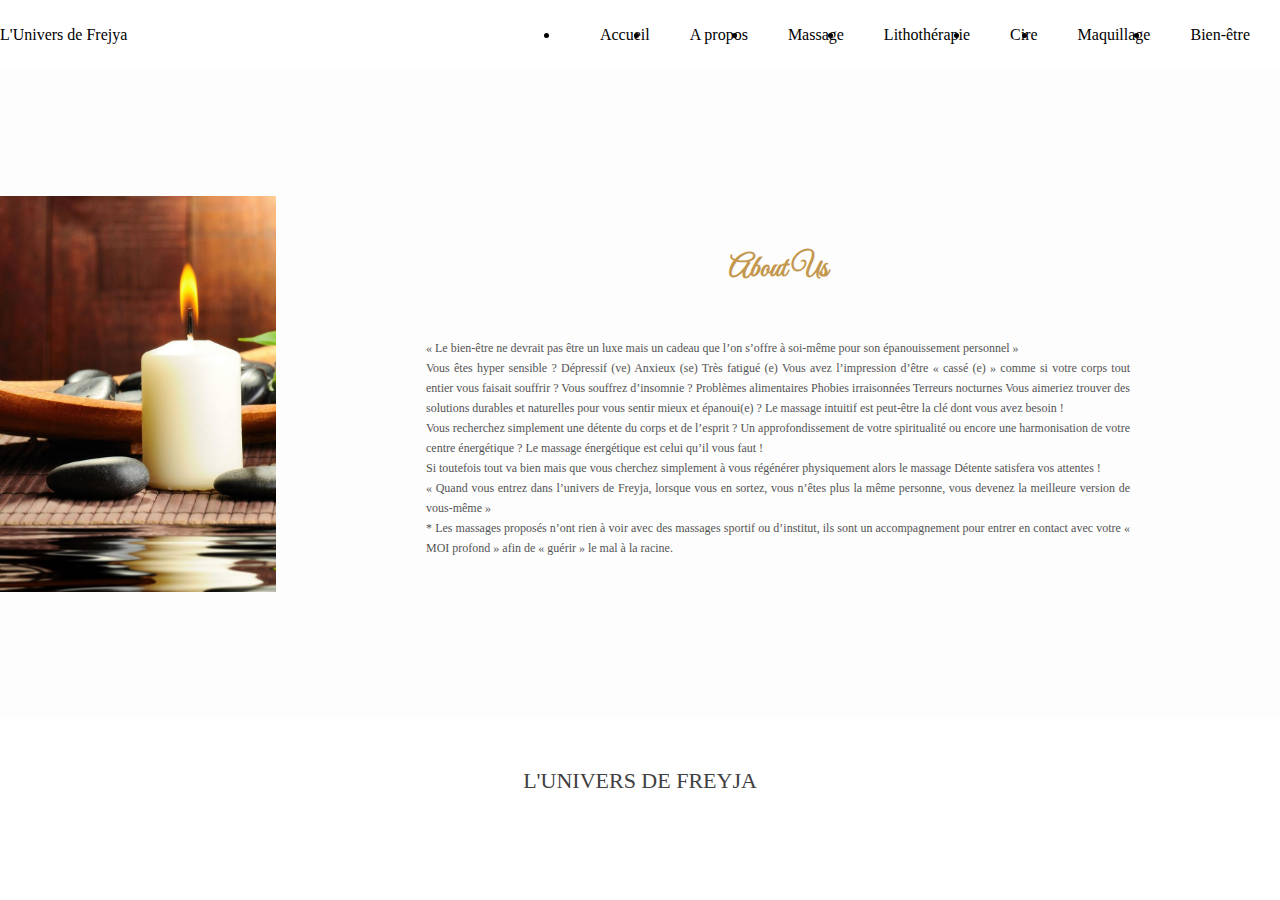
<file: about.html>
<!DOCTYPE html>
<html lang="en">

<head>
    <meta charset="UTF-8">
    <meta name="viewport" content="width=device-width, initial-scale=1.0">
    <title>A propos</title>
    <link rel="stylesheet" href="./assets/css/style.css" />
</head>

<body>
    <!-- START NAVBAR -->
    <nav class="navbar">
        <span class="navbar-toggle" id="js-navbar-toggle">
            <i class="fas fa-bars"></i>
        </span>
        <a href="#" clas="logo">L'Univers de Frejya</a>
        <ul class="main-nav" id="js-menu">
            <li>
                <a href="index.html" class="nav-links">Accueil</a>
            </li>
            <li>
                <a href="about.html" class="nav-links">A propos</a>
            </li>
            <li>
                <a href="#" class="nav-links">Massage</a>
            </li>
            <li>
                <a href="lithotherapy.html" class="nav-links">Lithothérapie</a>
            </li>
            <li>
                <a href="#" class="nav-links">Cire</a>
            </li>
            <li>
                <a href="#" class="nav-links">Maquillage</a>
            </li>
            <li>
                <a href="#" class="nav-links">Bien-être</a>
            </li>
        </ul>
    </nav>
    <!-- END NAVBAR -->

    <!-- START ABOUT SECTION -->
    <div class="about-section">
        <div class="inner-container">
            <h1>About Us</h1>
            <p class="text">
                « Le bien-être ne devrait pas être un luxe mais un cadeau que l’on s’offre à soi-même pour son
                épanouissement personnel »

            <p class="text">Vous êtes hyper sensible ?
                Dépressif (ve)
                Anxieux (se)
                Très fatigué (e)
                Vous avez l’impression d’être « cassé (e) » comme si votre corps tout entier vous faisait souffrir ?
                Vous souffrez d’insomnie ?
                Problèmes alimentaires
                Phobies irraisonnées
                Terreurs nocturnes
                Vous aimeriez trouver des solutions durables et naturelles pour vous sentir mieux et épanoui(e) ?
                Le massage intuitif est peut-être la clé dont vous avez besoin !</p>

            <p class="text">Vous recherchez simplement une détente du corps et de l’esprit ?
                Un approfondissement de votre spiritualité ou encore une harmonisation de votre centre énergétique ?
                Le massage énergétique est celui qu’il vous faut !</p>

            <p class="text">Si toutefois tout va bien mais que vous cherchez simplement à vous régénérer physiquement
                alors le massage Détente satisfera vos attentes !</p>

            <p class="text">« Quand vous entrez dans l’univers de Freyja, lorsque vous en sortez, vous n’êtes plus la
                même personne, vous devenez la meilleure version de vous-même »</p>

            <p class="text">* Les massages proposés n’ont rien à voir avec des massages sportif ou d’institut, ils sont
                un accompagnement pour entrer en contact avec votre « MOI profond » afin de « guérir » le mal à la
                racine.</p>
            </p>
            <!-- <div class="skills">
                <span>Maquillage</span>
                <span>Bien-être</span>
                <span>Massage</span>
            </div>-->
        </div>
    </div>
    <!-- END ABOUT SECTION -->

    <!-- START FOOTER -->
    <div id="document">
        <footer>
            <h3>L'Univers de Freyja</h3>
        </footer>
    </div>
    <!-- END FOOTER -->
</body>

</html>
</file>
<file: assets/css/style.css>
@import url('https://fonts.googleapis.com/css2?family=Great+Vibes&family=Source+Sans+Pro:wght@300;400;700&display=swap');

/****** START NAVBAR ******/
/** {
    box-sizing: border-box;
    padding: 0;
    margin: 0;
}

body {
    font-family: "Josefin Sans", sans-serif;
}

.navbar {
    font-size: 18px;
    background-image: linear-gradient(260deg, #E0BBE4 0%, #FBD2D7 100%);
    border: 1px solid rgba(0, 0, 0, 0.2);
    padding-bottom: 10px;
    padding-top: 10px;
}

.main-nav {
    list-style-type: none;
    display: none;
}

.nav-links, .logo {
    text-decoration: none;
    color: rgba(255, 255, 255, 0.7);
    font-family: 'Source Sans Pro', sans-serif;
}

.main-nav li {
    text-align: center;
    margin: 15px auto;
}

.logo {
    display: inline-block;
    font-size: 22px;
    margin-top: 10px;
    margin-left: 20px;
}

.navbar-toggle {
    position: absolute;
    top: 10px;
    right: 20px;
    cursor: pointer;
    color: rgba(255, 255, 255, 0.8);
    font-size: 24px;
}

.active {
    display: block;
}


/******* END NAVBAR ******/ 

/****** START FOOTER ******/
/*#document {
    height: 10px;
    display: flex;
    flex-direction: column;
}

footer {
    flex-shrink: 0;
}

h3, p {
    padding: 20px;
}

footer {
    color: white;
    background: url(../img/FOOTER.jpg);
    background-position: center;
    background-repeat: no-repeat;
    background-size: cover;
}

footer > h1 {
    text-shadow: 1px 1px 4px #00000000;
}
/****** END FOOTER ******/

/****** START HOME PAGE ******/
* {
    margin: 0;
    padding: 0;
    border: 0;
    font-size: 100%;
    font: inherit;
    vertical-align: baseline;
}

.index {
    font-family: 'Source Sans', sans-serif;
    font-weight: 50%;
    text-align: center;
    width: 100%;
    margin: 0 auto;
    box-sizing: border-box;
    overflow: auto;
}

/****** FLEX PROPERTY ******/
.flex {
    display: -webkit-flex;
    display: -moz-flex;
    display: -ms-flex;
    display: -o-flex;
    display: flex;
}

/****** BUTTON QUE LORSQU'IL EST ACTIVE ******/
button:active {
    transition-duration: 0.2s;
    transform: scale(0.95);
}

a {
    color: currentcolor;
    text-decoration: none;
}

/****** HEADER ******/
header {
    display: block;
    margin: 0 auto;
    max-width: 960px;
    position: relative;
    z-index: 1;
}

/****** CONTAINER 1 ******/
#container1-header {
    width: 100%;
    color: white;
    font-family: 'Source Sans', sans-serif;
    position: absolute;
    display: flex;
    display: -webkit-flex;
    justify-content: space-between;
    align-items: center;
}

#container1-header p {
    font-size: 14px;
    padding-left: 15px;
    word-spacing: 4px;
    text-shadow: 2px 2px 2px grey;
    padding-top: 4px;
}

/****** CONTAINER 2 - FOND BLANC ******/
#container2-header {
    width: 100%;
    background-color: rgba(255, 255, 255, 0.9);
    margin-top: 35px;
    height: 95px;
    position: absolute;
    left: 0;
}

/****** LOGO + PRINCIPAL MENU ******/

/****** LOGO ******/
.logo-menu {
    width: 100%;
}

.logo a img {
    width: 170px;
}

/****** PRINCIPAL MENU ******/
#div-menu-block {
    position: static;
    float: right;
    width: 80%;
    margin-top: 32px;
    padding-right: 5px;
    text-align: center;
}

header #div-menu-block .principal-nav ul {
    flex-direction: row;
    list-style: none;
}

header #div-menu-block .principal-nav ul li {
    flex: 1;
}

header #div-menu-block .pricipal-nav ul li a {
    color: #414042;
    padding: 0.5rem;
}

#nav_site {
    margin-right: 10px;
    margin-left: 20px;
}

#nav_massage {
    margin-right: 25px;
    margin-left: 10px;
}

#nav-lithotherapy {
    margin-right: 50px;
    margin-left: 30px;
}

#nav_candles {
    margin-right: 20px;
}

#nav_beauty {
    margin-left: -20px;
    margin-right: -20px;
}

#nav_wellbeing {
    margin-right: -50px;
}

header #div-menu-hide .nav-burger ul li a {
    display: -webkit-flex;
    justify-content: center;
    align-items: center;
}

/****** MENU DEROULANT ******/
header #div-menu-block .principal-nav .menu-deroulant {
    position: relative;
}

/****** MENU WITH HIDING LINKS ******/
header #div-menu-block .principal-nav .menu-deroulant ul {
    flex-direction: column;
    justify-content: center;
    width: 100%;
    position: absolute;
}

header #div-menu-block .principal-nav .menu-deroulant ul li {
    width: 100%;
    background-color: rgba(255, 255, 255, 0.9);
    padding-top: 0.2em;
    padding-bottom: 0.2em;
}

header #div-menu-block .principal-nav .menu-deroulant ul li a {
    color: #414042;
}

/****** MENU ANIMATION ******/
.logo-nav-burger {
    display: none;
}

header #div-menu-block .principal-nav .menu-deroulant:hover .medu-deroulant-content {
    display: block;
    z-index: 1;
    opacity: 0.8;
    transition-delay: 0.2s, 0.2s, 0.5s;
}

/****** ANIMATION, COLOR, SIZE *******/
header #div-menu-block .principal-nav ul li a:hover, .menu-deroulant-content:hover {
    color: #C3974E;
    transition-duration: 0.4s;
}

/****** MENU BURGER ******/
header #div-menu-hide .nav-burger ul li a:hover {
    color: #C3974E;
    transition-duration: 0.8s;
}

/****** MAIN ******/
main {
    margin-left: auto;
    margin-right: auto;
    max-width: 960px;
}

.container-main {
    width: 100%;
    margin-left: auto;
    margin-right: auto;
}

/****** CARROUSEL ******/
#slideshow {
    position: relative;
    max-width: 960px;
    height: 497px;
    overflow: hidden;
    margin-left: auto;
    margin-right: auto;
    z-index: 0;
}

#sContent {
    position: absolute;
    top: 0;
    left: 0;
    width: 497px;
    margin: 0;
    padding: 0;

    /****** CSS3 KEYFRAMES ANIMATIONS ******/
    animation-name: AutoSlide;
    animation-duration: 30s;
    animation-iteration-count: infinite;
    animation-timing-function: ease-in-out;
}

@keyframes AutoSlide {
    0%, 20%, 100% {
        top: 0px;
    }
    30%, 40%, 80%, 90% {
        top: -501px;
    }
    50%, 60% {
        top: -1002px;
    }
}

/****** 1ST TEXT BLOCK CENTER ******/
h1 {
    font-size: 30px;
    font-weight: 300;
    color: #C3974E;
    padding-top: 50px;
    width: 80%;
    text-align: center;
    margin-left: auto;
    margin-right: auto;
}

h2 {
    font-size: 25px;
    font-weight: 300;
    color:  #C3974E;
    margin-left: auto;
    margin-right: auto;
}

h2:after {
    display: block;
    content: "";
    background: #C3974E;
    width: 150px;
    height: 1px;
    margin-top: 30px;
    margin-left: auto;
    margin-right: auto;
    font-size: 100%;
    color: #C3974E;
    text-align: center;
}

/****** BLOCK TEXT + PICTURE ******/
.container-photo-text, .text-courant-decale-inverse {
    width: 100%;
    padding-top: 50px;
    padding-bottom: 30px;
    margin-left: auto;
    margin-right: auto;
    display: flex;
    display: -webkit-flex;
    justify-content: center;
    align-items: center;
    flex-wrap: wrap;
    justify-content: space-between;
}

.container-photo-text img, .texte-courant-decale-inverse img {
    width: 45%;
}

.container-photo {
    width: 100%;
}

.texte-courant-central {
    font-family: 'Source Sans', sans-serif;
    width: 80%;
    margin-top: 20px;
    margin-left: auto;
    margin-right: auto;
    text-align: justify;
    text-align-last: center;
}

.texte-courant {
    width: 35%;
    margin-left: auto;
    margin-right: auto;
    text-align: justify;
    text-align-last: center;
}

.text-courant-decale {
    width: 35%;
    margin-left: auto;
    margin-right: 5%;
    text-align: justify;
    text-align-last: center;
}

.texte-courant-decale-inverse {
    width: 35%;
    margin-left: 5%;
    margin-right: auto;
    text-align: justify;
    text-align-last: center;
}

h3 {
    text-transform: uppercase;
    font-weight: 500;
    font-size: 22px;
    color: #414042;
    text-align: center;
    padding-top: 50px;
    padding-bottom: 20px;
    margin-left: auto;
    margin-right: auto;
}

.container-photo-text p, .container-photo-text-inverse p {
    color: #414042;
    display: inline;
    width: 300px;
    font-family: 'Source Sans', sans-serif;
    font-size: 15px;
    margin-right: 0;
}

.en-savoir-plus {
    font-family: 'Source Sans', sans-serif;
    font-size: 10px;
    padding-top: 30px;
    padding-bottom: 30px;
    text-align: center;
}

.en-savoir-plus a {
    color: #C3974E;
}

/****** ANIMATION UNDERLINE ******/
.en-savoir-plus a:hover {
    text-decoration: underline;
}

.en-savoir-plus:before {
    display: block;
    content: "";
    background: #C3974E;
    width: 150px;
    height: 1px;
    margin-bottom: 30px;
    margin-left: auto;
    margin-right: auto;
    text-align: center;
}

/****** FOOTER ******/
footer {
    max-width: 960px;
    margin-left: auto;
    margin-right: auto;
}

#container-footer {
    height: 150px;
    display: flex;
    display: -webkit-flex;
    justify-content: space-between;
    font-family: 'Source Sans', sans-serif;
    padding-top: 70px;
}

.text-footer {
    width: 70%;
    font-size: 16px;
    display: flex;
    display: -webkit-flex;
    flex-direction: column;
    justify-content: center;
    align-items: center;
}

.text-footer a {
    color: #414042;
}

/****** UNDERLINE ANIMATION ******/
.text-footer a:hover {
    color: #C3974E;
    text-decoration: underline;
}

.logos-reseaux img {
    width: 35px;
    text-align: center;
    padding-top: 10px;
}

.copyright {
    font-size: 10px;
    color: #C9bFC4;
    line-height: 1em;
    padding-top: 5px;
}


/****** START ABOUT SECTION ******/
.about {
    min-height: 100vh;
    display: flex;
    align-items: center;
    justify-content: center;
    background-color: #f1f1f1;
}

.about-section {
    background: url(../img/FOOTER.jpg) no-repeat left;
    background-size: 55%;
    background-color: #fdfdfd;
    overflow: hidden;
    padding: 10px 0;
}

.inner-container {
    width: 55%;
    float: right;
    background-color: #fdfdfd;
    padding: 150px;
}

.inner-container h1 {
    margin-bottom: 30px;
    font-size: 30px;
    font-weight: 900;
}

.text {
    font-size: 12px;
    color: #545454;
    line-height: 20px;
    text-align: justify;
    padding: 0;
}

/*.skills {
    display: flex;
    justify-content: space-between;
    font-weight: 700;
    font-size: 13px;
}*/


/****** END ABOUT SECTION ******/

/****** START GALLERY ******/
.litho {
    padding: 20px;
    font-family: sans-serif;
    background: #f2f2f2;
  }
  
  img {
    width: 100%;
    height: auto;
  }

  h1 {
    margin-bottom: .5em;
    font-family: 'Great Vibes', cursive;
    font-size: 44px;
    text-align: center;
    justify-content: center;
    padding-top: 20px;
    padding-bottom: 20px;
  }

  .grid-container {
    display: grid;
    grid-template-columns: repeat(auto-fill, minmax(300px, 1fr));
    grid-gap: 1em;
  }
  
  .location-listing {
    position: relative;
  }
  
  .location-image {
    line-height: 0;
    overflow: hidden;
  }
  
  .location-image img {
    filter: blur(0px);
    transition: filter 0.3s ease-in;
    transform: scale(1.1);
  }
  
  .location-title {
    font-size: 1.5em;
    font-weight: bold;
    text-decoration: none;
    z-index: 1;
    position: absolute;
    height: 100%;
    width: 100%;
    top: 0;
    left: 0;
    opacity: 0;
    transition: opacity .5s;
    background: rgba(224,187,228,0.4);
    color: white;
    
    /* position the text in t’ middle*/
    display: flex;
    align-items: center;
    justify-content: center;
  }
  
  .location-listing:hover .location-title {
    opacity: 1;
  }
  
  .location-listing:hover .location-image img {
    filter: blur(2px);
  }
  
  
 /****** MEDIA QUERIES ******/
  @media (hover: none) { 
    .location-title {
      opacity: 1;
    }
    .location-image img {
      filter: blur(2px);
    }
  }

  @media screen and (max-width:1200px) {
    .inner-container{
        padding: 80px;
    }
}

@media screen and (max-width:1000px) {
    .about-section{
        background-size: 100%;
        padding: 100px 40px;
    }
    .inner-container{
        width: 100%;
    }
}

@media screen and (max-width:600px) {
    .about-section{
        padding: 0;
    }
    .inner-container{
        padding: 60px;
    }
}

@media screen and (min-width: 768px) {
    .navbar {
        display: flex;
        justify-content: space-between;
        padding-bottom: 0;
        height: 70px;
        align-items: center;
    }

    .main-nav {
        display: flex;
        margin-right: 30px;
        flex-direction: row;
        justify-content: flex-end;
    }

    .main-nav li {
        margin: 0;
    }

    .nav-links {
        margin-left: 40px;
    }

    .logo {
        margin-top: 0;
    }

    .navbar-toggle {
        display: none;
    }

    .logo:hover, .nav-links:hover {
        color: rgba(255, 255, 255, 1);
    }
}
</file>
